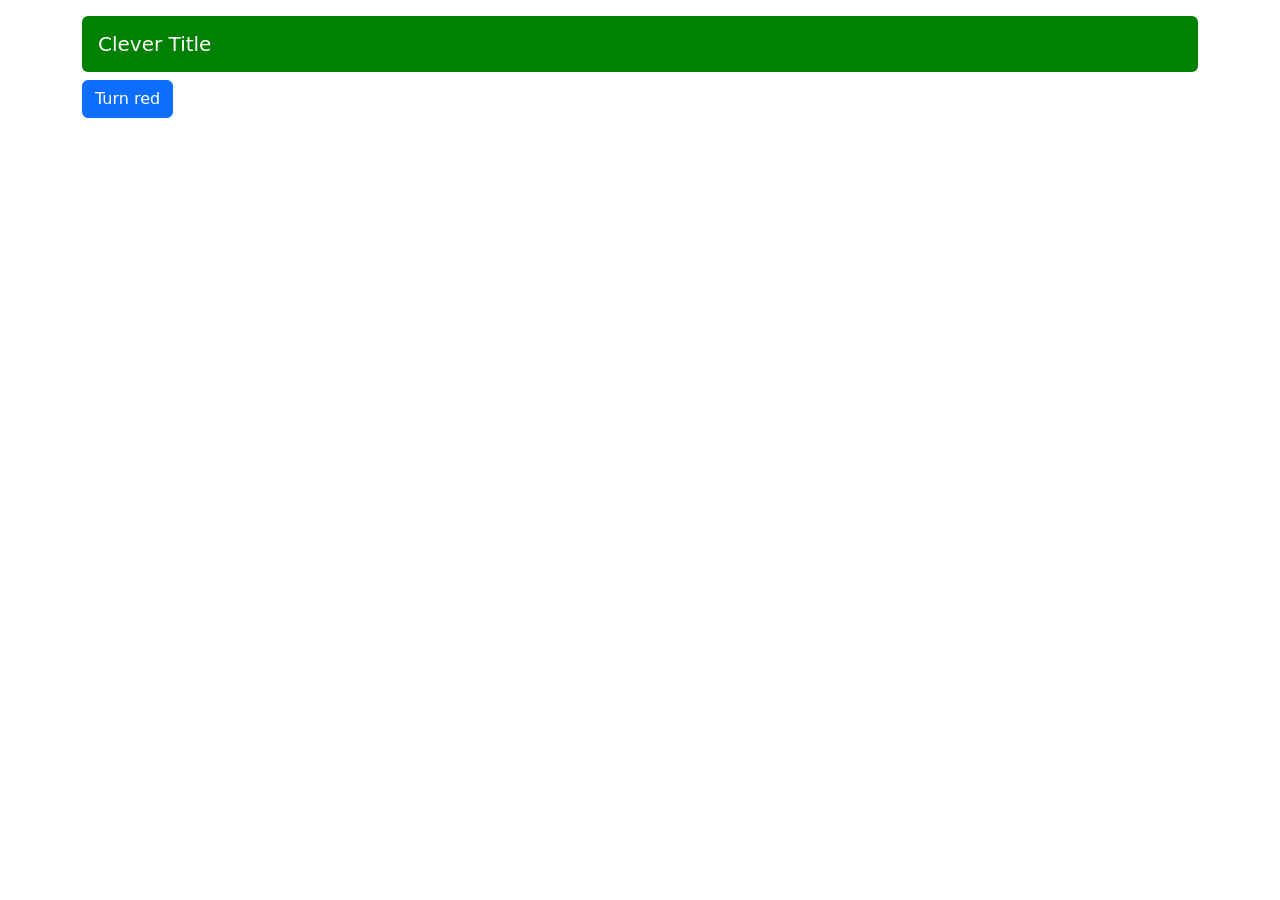
<file: examples/api/promises/index.html>
<html>

<head>
  <meta charset="utf-8">
  <meta name="viewport" content="width=device-width, initial-scale=1">
  <link rel="icon" type="image/x-icon" href="favicon.ico">
  <title>Promises</title>

  <link href="https://cdn.jsdelivr.net/npm/bootstrap@5.3.2/dist/css/bootstrap.min.css" rel="stylesheet"
    integrity="sha384-T3c6CoIi6uLrA9TneNEoa7RxnatzjcDSCmG1MXxSR1GAsXEV/Dwwykc2MPK8M2HN" crossorigin="anonymous">
  <link rel="stylesheet" href="style.css" type="text/css" />
</head>

<body>
  <div id="title-container" class="container mt-3">
    <div id="title" class="bg-green text-white rounded">
      <h5 class="p-3">Clever Title</h5>
    </div>
    <button id="turn-red-btn" class="btn btn-primary">Turn red</button>
  </div>

  <script src="https://cdn.jsdelivr.net/npm/bootstrap@5.3.2/dist/js/bootstrap.bundle.min.js"
    integrity="sha384-C6RzsynM9kWDrMNeT87bh95OGNyZPhcTNXj1NW7RuBCsyN/o0jlpcV8Qyq46cDfL" crossorigin="anonymous"></script>
  <script type="text/javascript" src="javascript.js"></script>
</body>

</html>
</file>
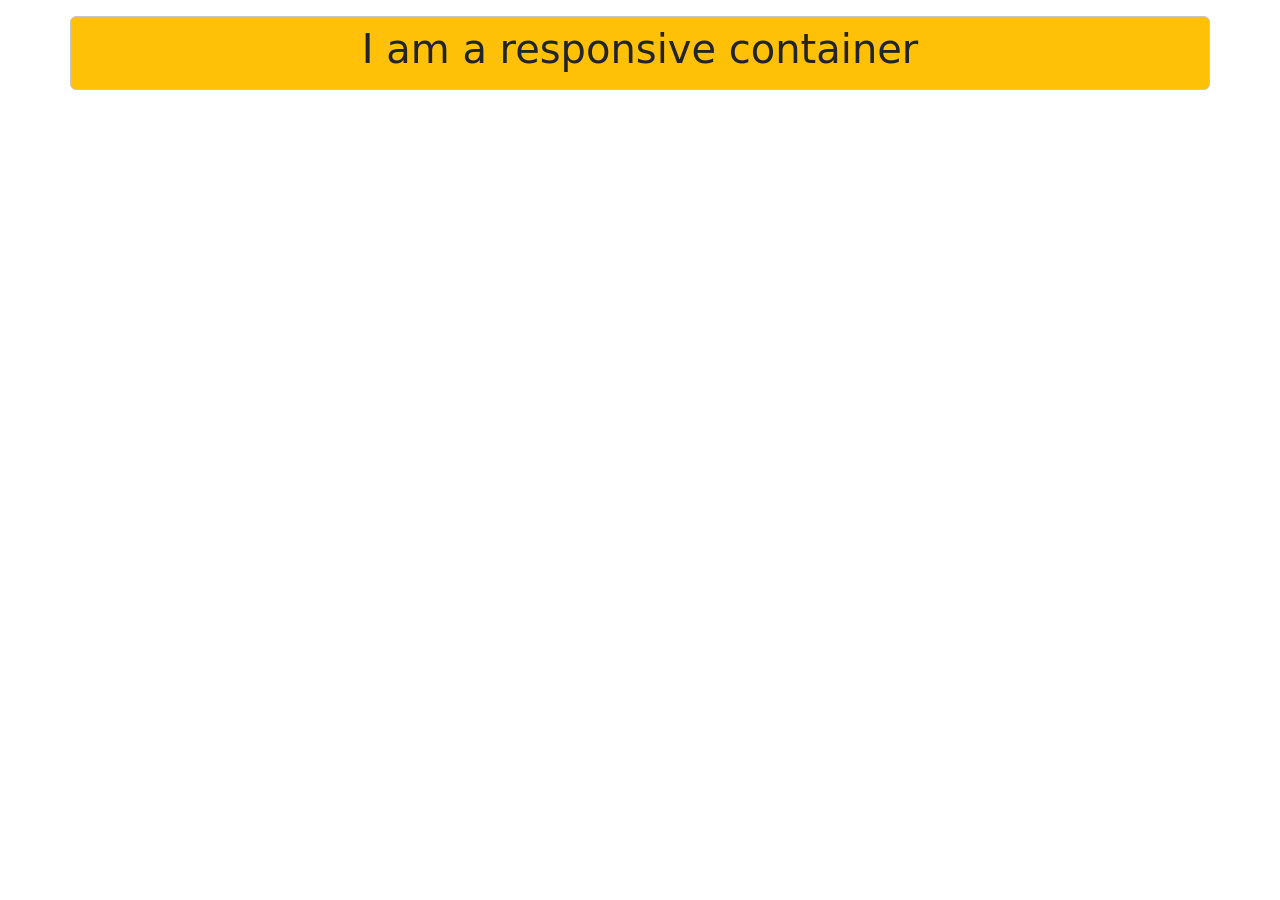
<file: examples/bootstrap/breakpoints/index.html>
<!doctype html>
<html lang="en">

<head>
  <meta charset="utf-8">
  <meta name="viewport" content="width=device-width, initial-scale=1">
  <link rel="icon" type="image/x-icon" href="favicon.ico">
  <title>Breakpoint Demo</title>

  <link href="https://cdn.jsdelivr.net/npm/bootstrap@5.3.2/dist/css/bootstrap.min.css" rel="stylesheet"
    integrity="sha384-T3c6CoIi6uLrA9TneNEoa7RxnatzjcDSCmG1MXxSR1GAsXEV/Dwwykc2MPK8M2HN" crossorigin="anonymous">
</head>

<body>
  <div class="container px-2 mt-3 border border-secondary-subtle rounded bg-warning">
    <h1 class="m-2 mb-3 text-center">I am a responsive container</h1>
  </div>

  <script src="https://cdn.jsdelivr.net/npm/bootstrap@5.3.2/dist/js/bootstrap.bundle.min.js"
    integrity="sha384-C6RzsynM9kWDrMNeT87bh95OGNyZPhcTNXj1NW7RuBCsyN/o0jlpcV8Qyq46cDfL"
    crossorigin="anonymous"></script>
</body>

</html>
</file>
<file: examples/api/promises/style.css>
.bg-green {
  background-color: green;
}

.bg-red {
  background-color: red;
}
</file>
